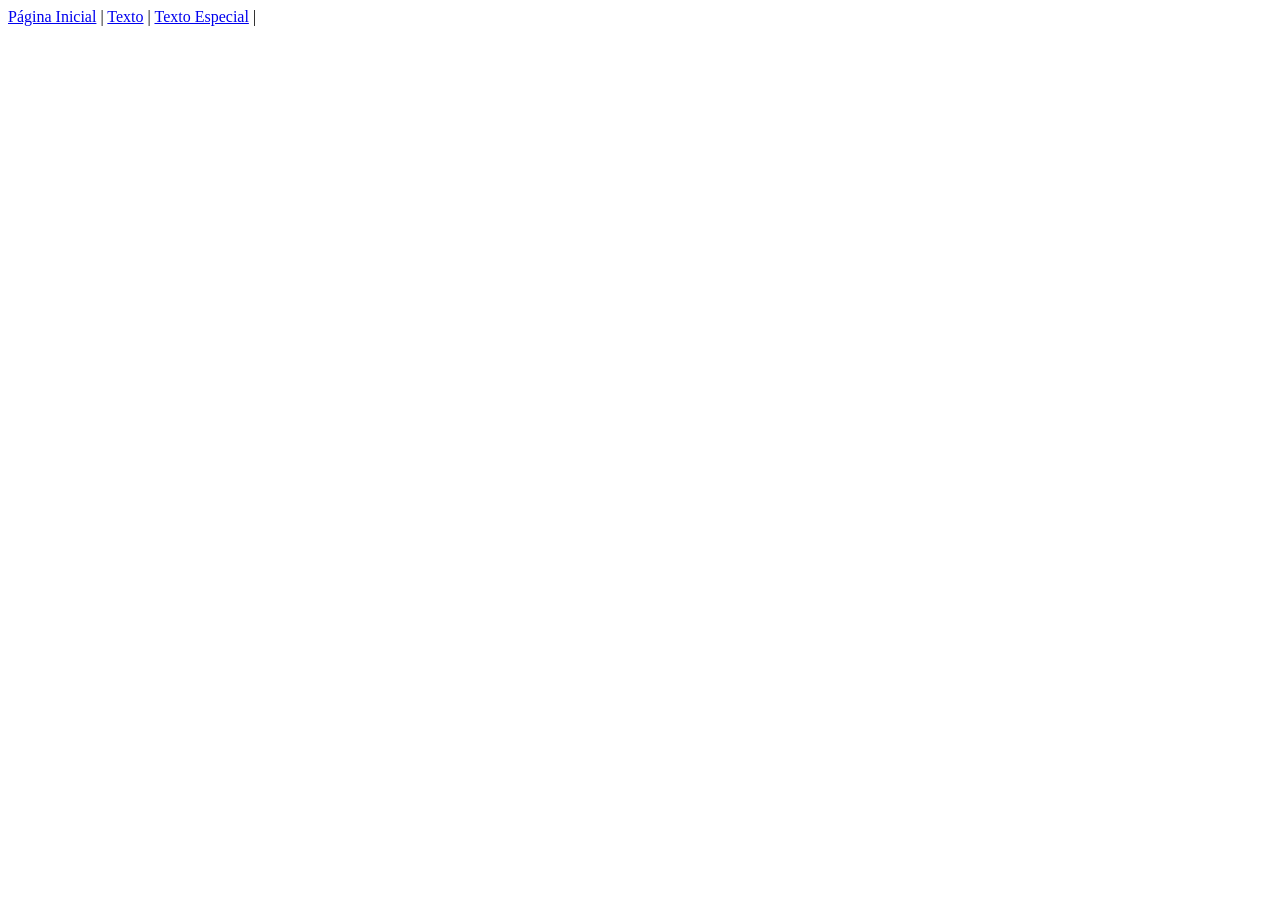
<file: index.html>
<!DOCTYPE html>
<html lang="pt-br">
<head>
    <meta charset="UTF-8">
    <meta name="viewport" content="width=device-width, initial-scale=1.0">
    <title>Projeto Web HTML/CSS</title>

    <link rel="shortcut icon" href="imagens/favecon.svg" type="image/x-icon">
</head>
<body>

    <div id="geral">
        <a href="index.html">Página Inicial</a> | <a href="/paginas/texto.html">Texto</a> | <a href="paginas/outros/texto_especial.html">Texto Especial</a> <a href="paginas/listas.html"></a> | <a href="paginas/imagens.html"></a>
    </div>
    
</body>
</html>
</file>
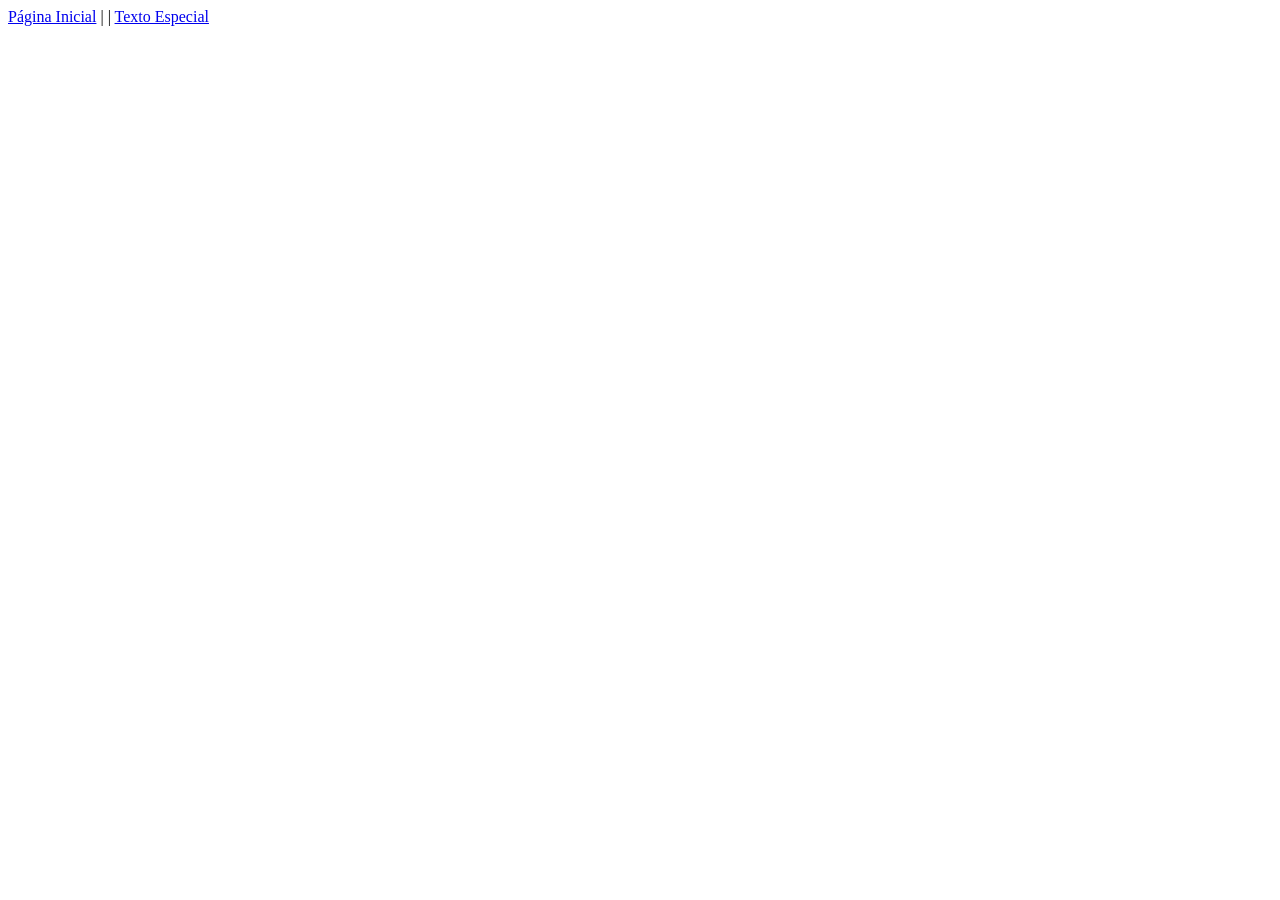
<file: texto_especial.html>
<!DOCTYPE html>
<html lang="pt-br">
<head>
    <meta charset="UTF-8">
    <meta name="viewport" content="width=device-width, initial-scale=1.0">
    <title>Página web HTML/CSS</title>
</head>
<body>
    <div id="geral">
        <div id="links">
            <a href="../../index.html">Página Inicial</a> | <a href="../texto.html"></a>  | <a href="texto_especial.html">Texto Especial</a>
        </div>
    </div>
</body>
</html>
</file>
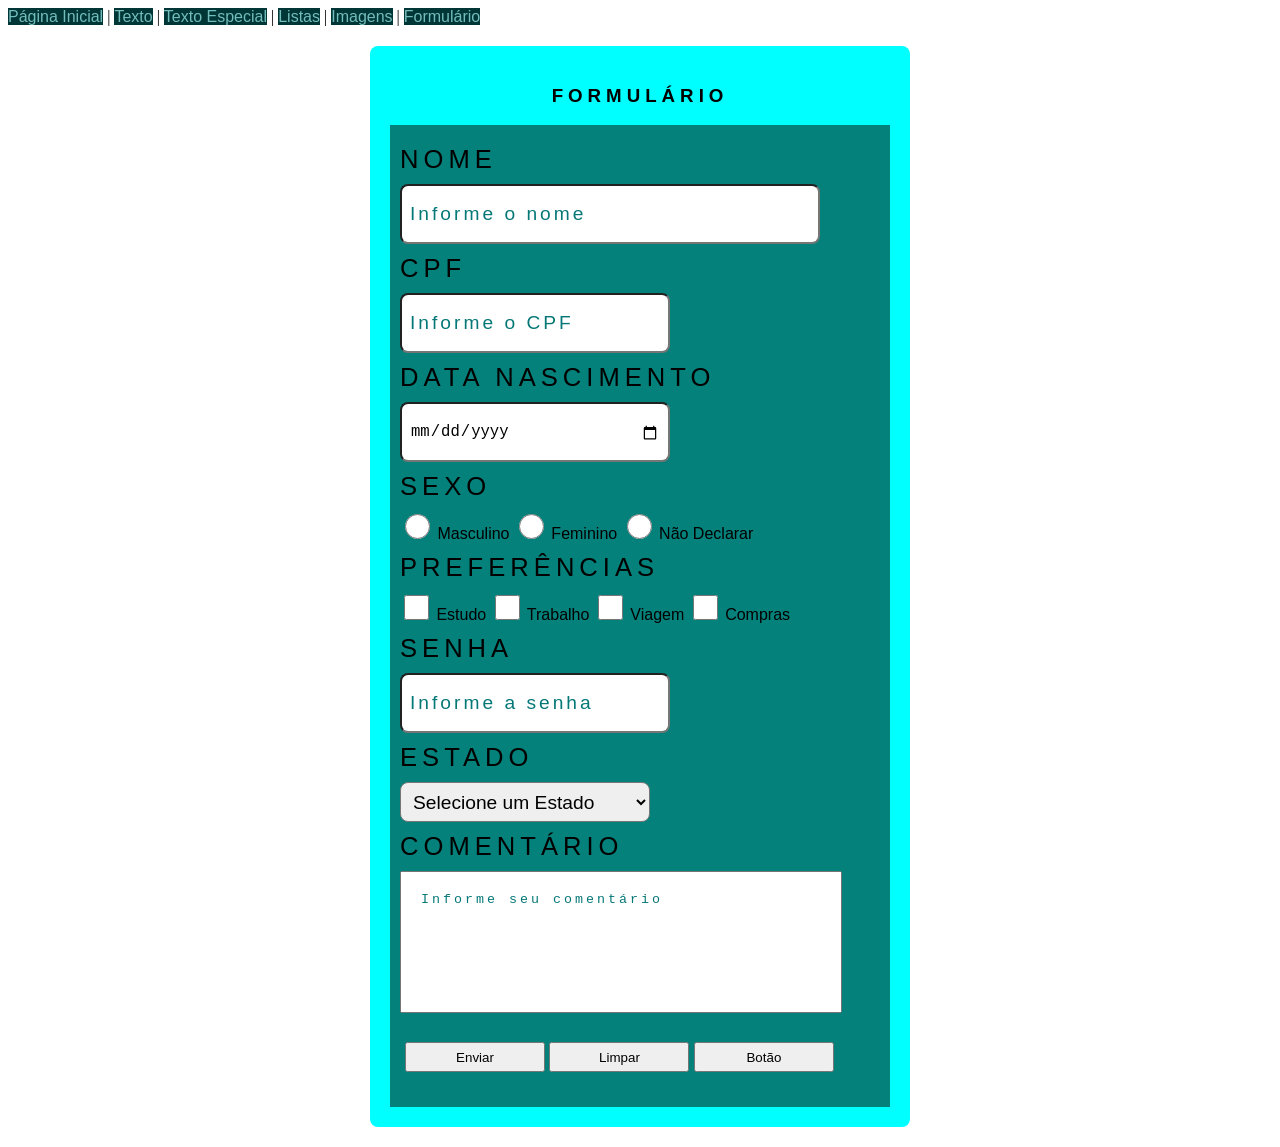
<file: paginas/formulario.html>
<!DOCTYPE html>
<html lang="pt-br">
<head>
    <meta charset="UTF-8">
    <meta name="viewport" content="width=device-width, initial-scale=1.0">
    <title>DProjeto WEB/CSS</title>

    <link rel="stylesheet" href="../css/style_formulario.css">
</head>
<body>
            <div id="links">
                <a href="../index.html">Página Inicial</a> | <a href="texto.html">Texto</a> | <a href="outros/texto_especial.html">Texto Especial</a> | <a href="listas.html">Listas</a> | <a href="imagens.html">Imagens</a> | <a href="formulario.html">Formulário</a>
            </div>
    <div id="div-form">
        <h3>Formulário</h3>

        <form name="form" id="form" method="post">
            <label for="nome">Nome</label>
            <input type="text" name="nome" id="nome" class="input-vlr01" maxlength="30" required placeholder="Informe o nome">

            <label for="cpf">CPF</label>
            <input type="number" name="cpf" id="cpf" class="input-vlr02" maxlength="14" required placeholder="Informe o CPF">

            <label for="datanascimento">Data Nascimento</label>
            <input type="date" name="datanascimento" id="datanascimento" class="input-vlr02" required>

            <label for="sexo">Sexo</label>
            <input type="radio" name="sexo" id="sexoM" class="input-op" value="M"> Masculino
            <input type="radio" name="sexo" id="sexoF" class="input-op" value="F"> Feminino
            <input type="radio" name="sexo" id="sexoN" class="input-op" value="M"> Não Declarar

            <label for="preferencias">Preferências</label>
            <input type="checkbox" name="estudo" id="estudo" class="input-op" value="estudo"> Estudo
            <input type="checkbox" name="trabalho" id="trabalho" class="input-op" value="trabalho"> Trabalho
            <input type="checkbox" name="viagem" id="viagem" class="input-op" value="viagem"> Viagem
            <input type="checkbox" name="compras" id="compras" class="input-op" value="compras"> Compras

            <label for="senha">Senha</label>
            <input type="password" name="senha" id="senha" class="input-vlr02" maxlength="6" required placeholder="Informe a senha">

            <label for="estado">Estado</label>
            <select name="estado" id="estado" class="input-vlr02">
                <option>Selecione um Estado</option>
                <option value="Al">Alagoas</option>
                <option value="Ba">Bahia</option>
                <option value="Ce">Ceará</option>
                <option value="Ma">Maranhão</option>
                <option value="Pb">Paraíba</option>
                <option value="Pe">Pernambuco</option>
                <option value="Pi">Piauí</option>
                <option value="RN">Rio Grande do Norte</option>
                <option value="Se">Sergipe</option>
            </select>

            <label for="comentario">Comentário</label>
            <textarea name="comentario" id="comentario" placeholder="Informe seu comentário" required></textarea>

            <div id="div-btns">
                <button type="submit" id="btn-enviar">Enviar</button>
                <button type="reset" id="btn-limpar">Limpar</button>
                <button id="btn">Botão</button>
            </div>
        </form>

    </div>
</body>
</html>
</file>
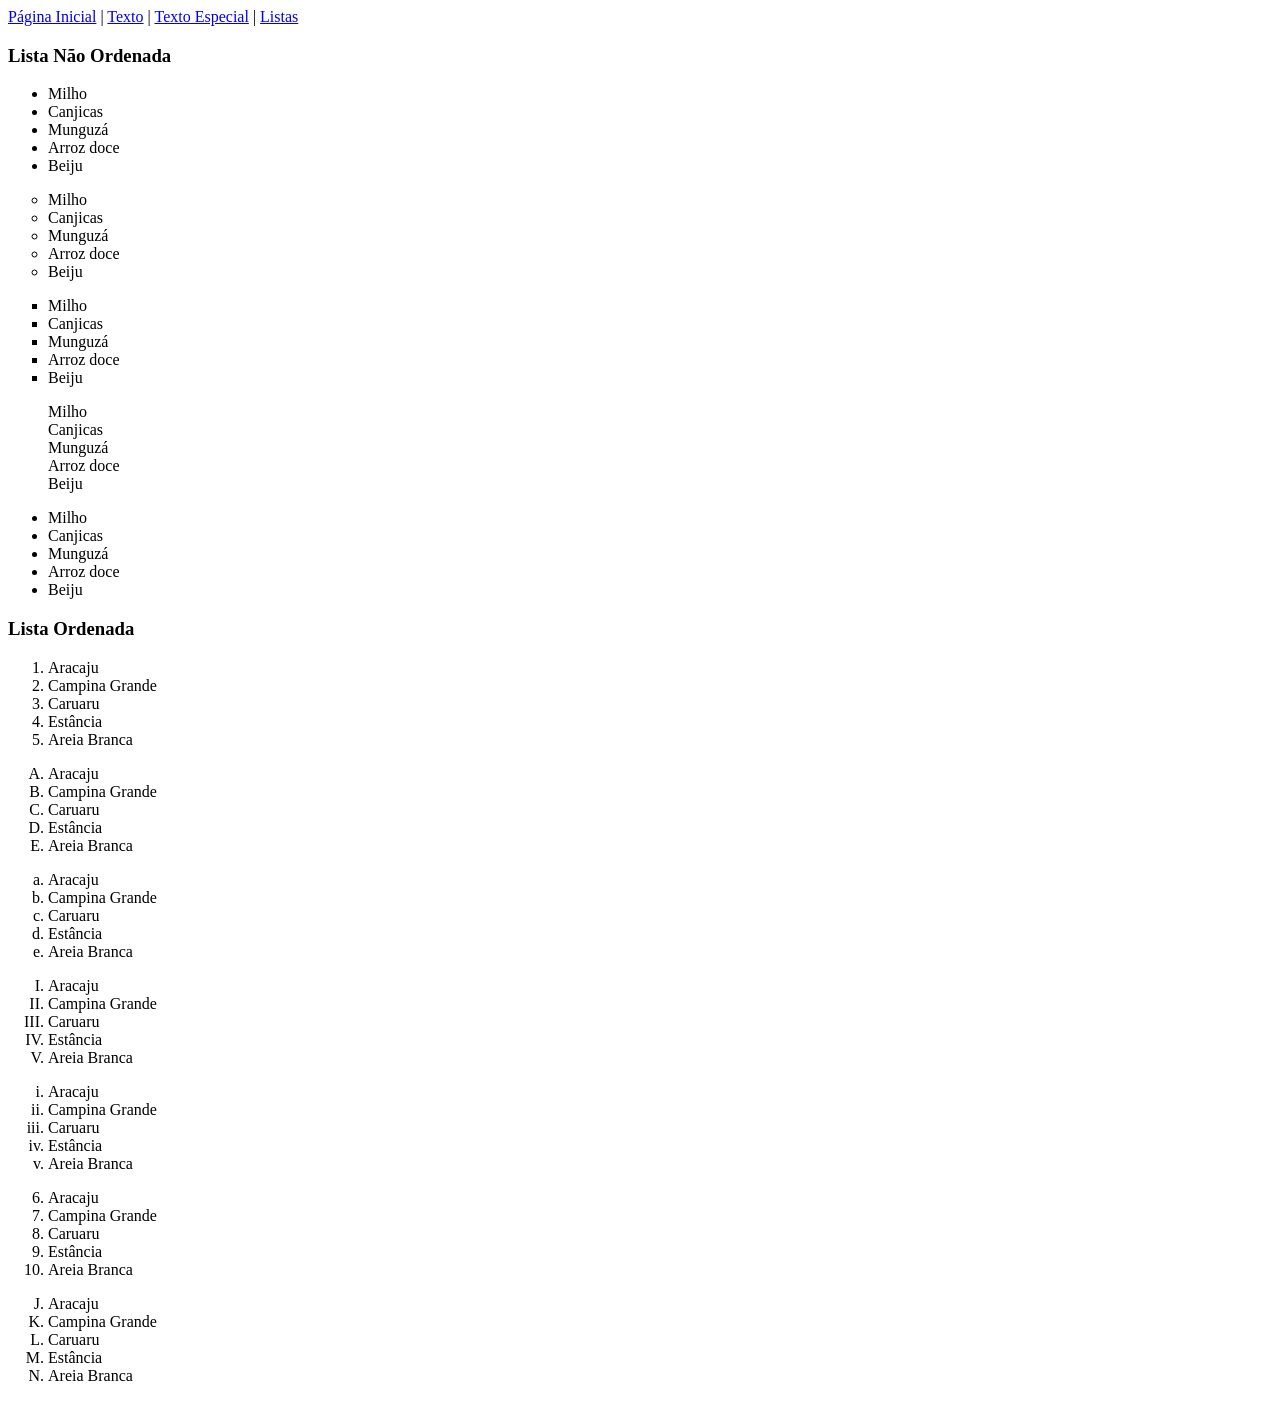
<file: paginas/listas.html>
<!DOCTYPE html>
<html lang="pt-br">
<head>
    <meta charset="UTF-8">
    <meta name="viewport" content="width=device-width, initial-scale=1.0">
    <title>Projeto WEB HTML/CSS</title>
</head>
<body>
     <div id="links">
                <a href="../index.html">Página Inicial</a> | <a href="texto.html">Texto</a> | <a href="outros/texto_especial.html">Texto Especial</a> | <a href="listas.html">Listas</a>
            </div>

            <div id="div-listas"></div>
            <h3>Lista Não Ordenada</h3>

            <ul>
                <li>Milho</li>
                <li>Canjicas</li>
                <li>Munguzá</li>
                <li>Arroz doce</li>
                <li>Beiju</li>
            </ul>

            <ul type="circle">
                <li>Milho</li>
                <li>Canjicas</li>
                <li>Munguzá</li>
                <li>Arroz doce</li>
                <li>Beiju</li>
            </ul>

            <ul type="square">
                <li>Milho</li>
                <li>Canjicas</li>
                <li>Munguzá</li>
                <li>Arroz doce</li>
                <li>Beiju</li>
            </ul>

            <ul type="none">
                <li>Milho</li>
                <li>Canjicas</li>
                <li>Munguzá</li>
                <li>Arroz doce</li>
                <li>Beiju</li>
            </ul>

            <ul>
                <li>Milho</li>
                <li>Canjicas</li>
                <li>Munguzá</li>
                <li>Arroz doce</li>
                <li>Beiju</li>
            </ul>

            <h3>Lista Ordenada</h3>
            <ol>
                <li>Aracaju</li>
                <li>Campina Grande</li>
                <li>Caruaru</li>
                <li>Estância</li>
                <li>Areia Branca</li>
            </ol>

            <ol type="A">
                <li>Aracaju</li>
                <li>Campina Grande</li>
                <li>Caruaru</li>
                <li>Estância</li>
                <li>Areia Branca</li>
            </ol>

            <ol type="a">
                <li>Aracaju</li>
                <li>Campina Grande</li>
                <li>Caruaru</li>
                <li>Estância</li>
                <li>Areia Branca</li>
            </ol>

            <ol type="I">
                <li>Aracaju</li>
                <li>Campina Grande</li>
                <li>Caruaru</li>
                <li>Estância</li>
                <li>Areia Branca</li>
            </ol>

            <ol type="i">
                <li>Aracaju</li>
                <li>Campina Grande</li>
                <li>Caruaru</li>
                <li>Estância</li>
                <li>Areia Branca</li>
            </ol>

            <ol start="6">
                <li>Aracaju</li>
                <li>Campina Grande</li>
                <li>Caruaru</li>
                <li>Estância</li>
                <li>Areia Branca</li>
            </ol>

            <ol type="A" start="10">
                <li>Aracaju</li>
                <li>Campina Grande</li>
                <li>Caruaru</li>
                <li>Estância</li>
                <li>Areia Branca</li>
            </ol>
</body>
</body>
</html>
</file>
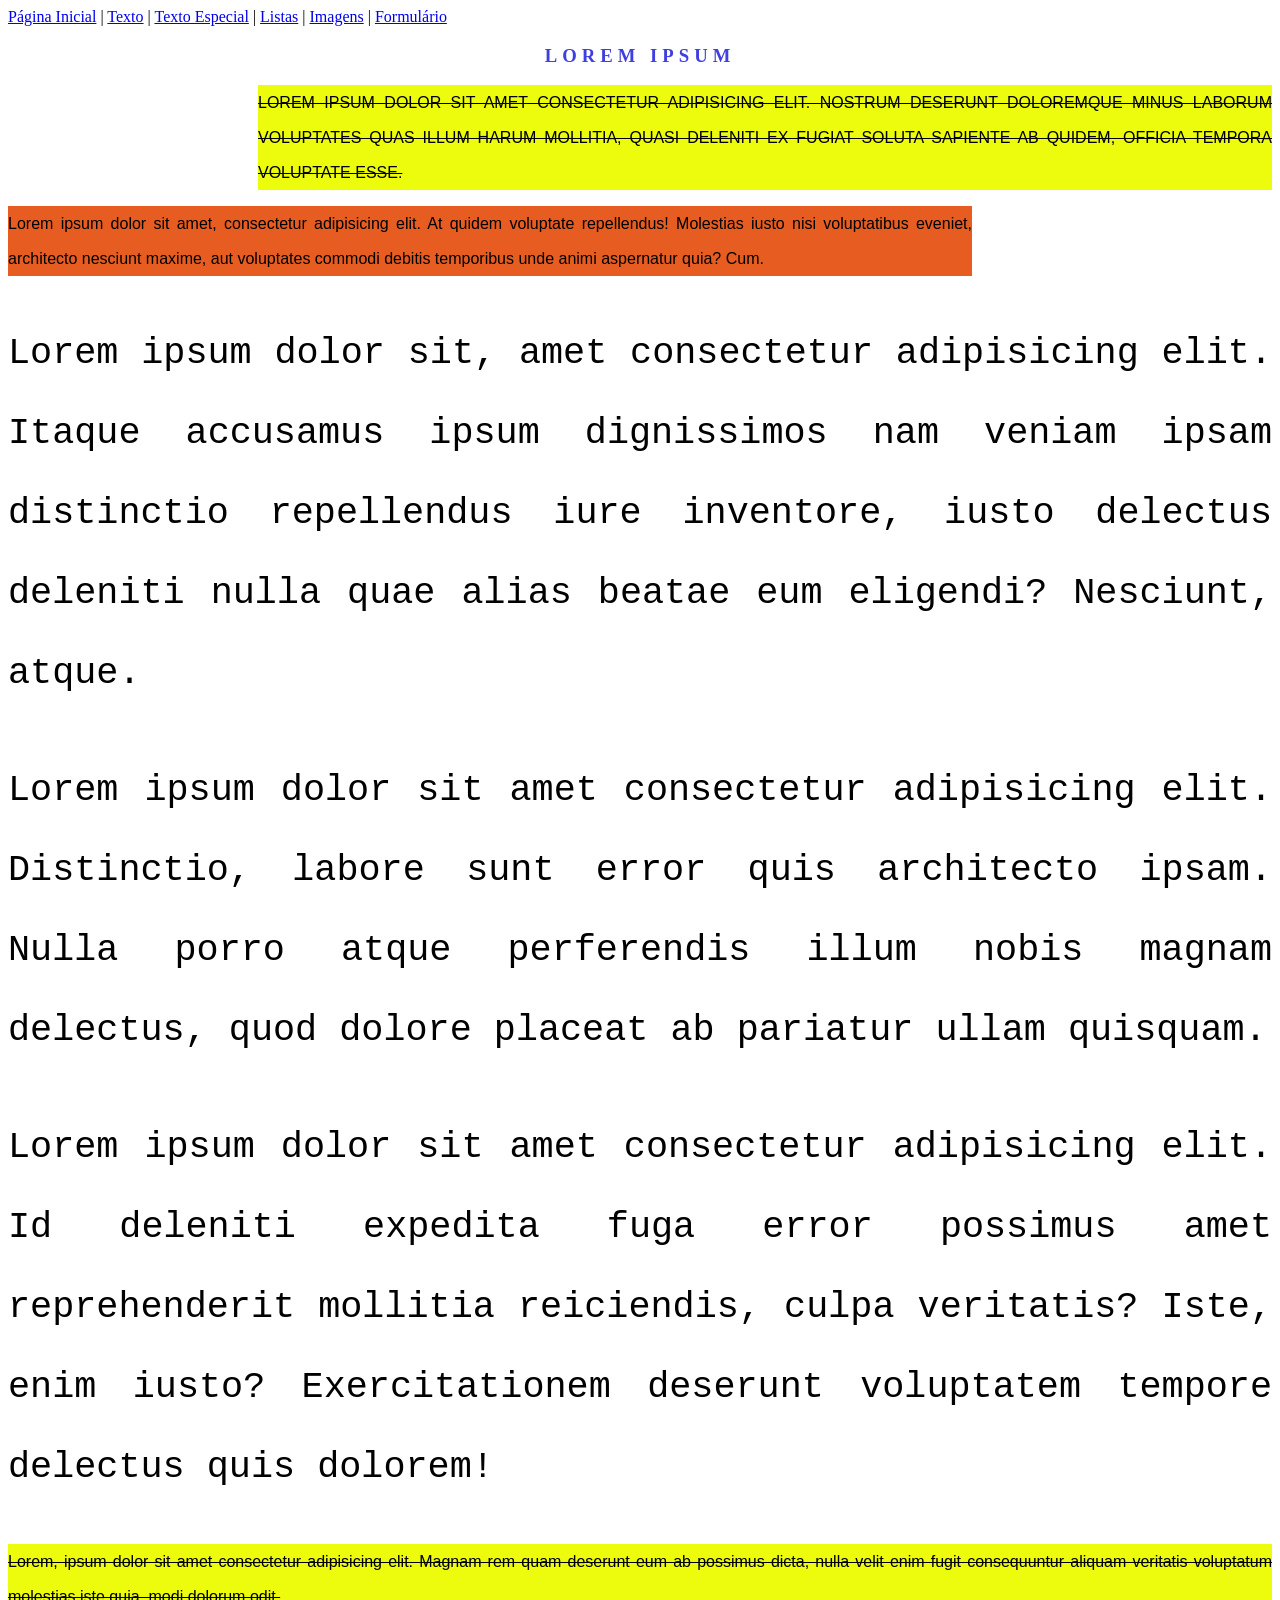
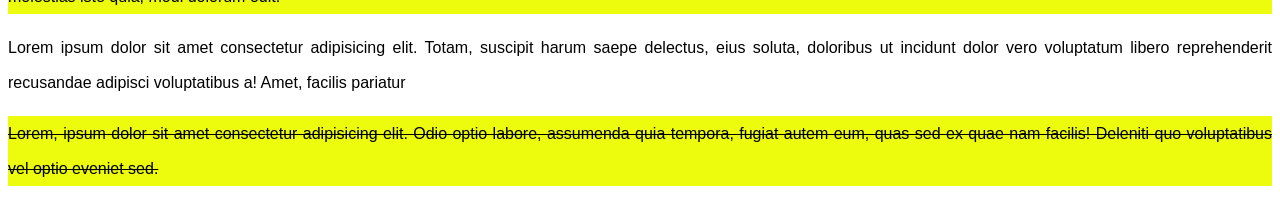
<file: paginas/texto.html>
<!DOCTYPE html>
<html lang="pt-br">
<head>
    <meta charset="UTF-8">
    <meta name="viewport" content="width=device-width, initial-scale=1.0">
    <title>Projeto Web HTML/CSS</title>

    <link rel="stylesheet" href="../css/style_text.css">
</head>
<body>
    <div id="geral">
            <div id="links">
                <a href="../index.html">Página Inicial</a> | <a href="texto.html">Texto</a> | <a href="outros/texto_especial.html">Texto Especial</a> | <a href="listas.html">Listas</a> | <a href="imagens.html">Imagens</a> | <a href="formulario.html">Formulário</a>
            </div>
            <div id="texto">
                <h3>Lorem ipsum</h3>

                <p id="paragrafo01" | class="parag_especial">Lorem ipsum dolor sit amet consectetur adipisicing elit. Nostrum deserunt doloremque minus laborum voluptates quas illum harum mollitia, quasi deleniti ex fugiat soluta sapiente ab quidem, officia tempora voluptate esse.</p>
                <p id="paragrafo02">Lorem ipsum dolor sit amet, consectetur adipisicing elit. At quidem voluptate repellendus! Molestias iusto nisi voluptatibus eveniet, architecto nesciunt maxime, aut voluptates commodi debitis temporibus unde animi aspernatur quia? Cum.</p>
                <p class="paragrafos">Lorem ipsum dolor sit, amet consectetur adipisicing elit. Itaque accusamus ipsum dignissimos nam veniam ipsam distinctio repellendus iure inventore, iusto delectus deleniti nulla quae alias beatae eum eligendi? Nesciunt, atque.</p>
                <p class="paragrafos">Lorem ipsum dolor sit amet consectetur adipisicing elit. Distinctio, labore sunt error quis architecto ipsam. Nulla porro atque perferendis illum nobis magnam delectus, quod dolore placeat ab pariatur ullam quisquam.</p>
                <p class="paragrafos">Lorem ipsum dolor sit amet consectetur adipisicing elit. Id deleniti expedita fuga error possimus amet reprehenderit mollitia reiciendis, culpa veritatis? Iste, enim iusto? Exercitationem deserunt voluptatem tempore delectus quis dolorem!</p>
                <p class="parag_especial">Lorem, ipsum dolor sit amet consectetur adipisicing elit. Magnam rem quam deserunt eum ab possimus dicta, nulla velit enim fugit consequuntur aliquam veritatis voluptatum molestias iste quia, modi dolorum odit.</p>
                <p class="paragrafo03">Lorem ipsum dolor sit amet consectetur adipisicing elit. Totam, suscipit harum saepe delectus, eius soluta, doloribus ut incidunt dolor vero voluptatum libero reprehenderit recusandae adipisci voluptatibus a! Amet, facilis pariatur</p>
                <p class="parag_especial">Lorem, ipsum dolor sit amet consectetur adipisicing elit. Odio optio labore, assumenda quia tempora, fugiat autem eum, quas sed ex quae nam facilis! Deleniti quo voluptatibus vel optio eveniet sed.</p>
            </div>
    </div>
    
</body>
</html>
</file>
<file: css/style_formulario.css>
#div-form{
    width: 500px;
    min-height: 600px;
    margin: 20px auto;
    padding: 20px;
    background-color: aqua;
    border-radius: 8px;
    font-family:'Franklin Gothic Medium', 'Arial Narrow', Arial, sans-serif;
}

h3{
    text-align: center;
    text-transform: uppercase;
    letter-spacing: 5px;
}

#form{
    background-color:rgb(5, 129, 123);
    padding: 10px;
}

label{
    display: block;
    margin: 10px 0px;
    text-transform: uppercase;
    letter-spacing: 5px;
    font-size: 1.6em;
}


.input-vlr01{
    width: 400px;
}

.input-vlr01, .input-vlr02{
    height: 40px;
    padding: 8px;
    border-radius: 8px;
    font-size: 1.2em;
}

.input-vlr02{
    width: 250px;
}

input[type="radio"], input[type="checkbox"]{
    width: 25px;
    height: 25px;
    cursor: pointer;
}

textarea{
    width: 400px;
    height: 100px;
    padding: 20px;
    resize: none;
}

#div-btns{
    margin: 20px 0px;
    padding: 5px;
}

button{
    width: 140px;
    height: 30px;
    cursor: pointer;
}

input::placeholder, textarea::placeholder{
    color: rgb(5, 119, 119);
    letter-spacing: 3px;
}

a:link{
    font-family: 'Gill Sans', 'Gill Sans MT', Calibri, 'Trebuchet MS', sans-serif;
    text-decoration: none;
    color: rgb(115, 189, 189);
    background-color: rgb(1, 54, 54);
}

a:visited, a:active{
    font-family: 'Gill Sans', 'Gill Sans MT', Calibri, 'Trebuchet MS', sans-serif;
    text-decoration: none;
    color: rgb(76, 134, 134);
    background-color: rgb(0, 37, 37);
}

a:hover{
    color: aquamarine;
    background-color: rgb(188, 250, 250);
}
</file>
<file: css/style_text.css>
/*
seletor{
    propriedade: valor;
    propriedade: valor;
}
*/

h3 {
    text-align: center;
    text-transform: uppercase;
    letter-spacing: 5px;
    color: #3f3fe1;
}

p {
    font-family: Helvetica;
    text-align: justify;
    line-height: 35px;
    color: #000000;
}

#paragrafo01 {
    margin-left: 250px;
    text-transform: uppercase;
}

#paragrafo02 {
    margin-right: 300px;
    background-color: #e75c20;
}

.paragrafos {
    font-family: 'Courier New', Courier;
    font-size: 2.3em;
    line-height: 80px;
}

.parag_especial {
    text-decoration: line-through;
    background-color: #ecfc0c;
}
</file>
